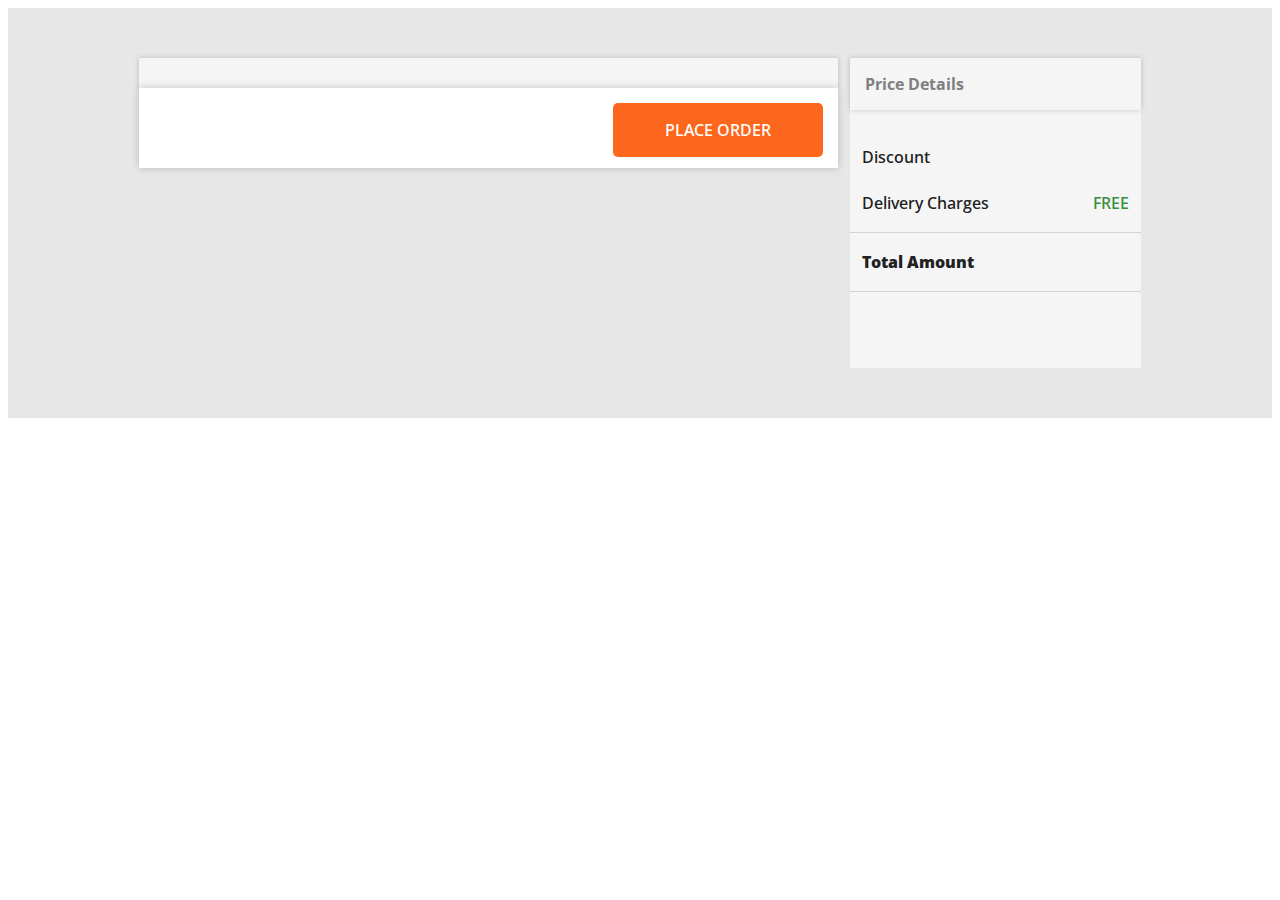
<file: index.html>
<!DOCTYPE html>
<html lang="en">
<head>
    <meta charset="UTF-8">
    <meta http-equiv="X-UA-Compatible" content="IE=edge">
    <meta name="viewport" content="width=device-width, initial-scale=1.0">
    <title>Cart page</title>
    <link rel="stylesheet" href="styles.css" />
</head>

<body>
    <div class="page-grids">
        <div class="cart-div">
            <div class="cart-heading"></div>

            <!-- Product card -->
            <div class="product-cart-1"></div>
            <div class="place-order">
                <button class="order-btn">PLACE ORDER</button>
                </div>
        </div>

        <!-- side div for price details card -->
        <div class="priceDetails-div">
            <div class="price-heading">Price Details</div>
            <div class="price"></div>
            <div class="discount">
                <div>Discount</div>
                <div class="discount-offered"></div>
            </div>

            <div class="delivery-charges">
                <div>Delivery Charges</div>
                <div class="free">FREE</div>
            </div>
            <hr />

            <div class="total-amount">
                <div>Total Amount</div>
                <div class="amount"></div>
            </div>
            <hr />
            <div class="offer-onAmount"></div>
        </div>
    </div>
    <script src="Cart.js"></script>
</body>

</html>
</file>
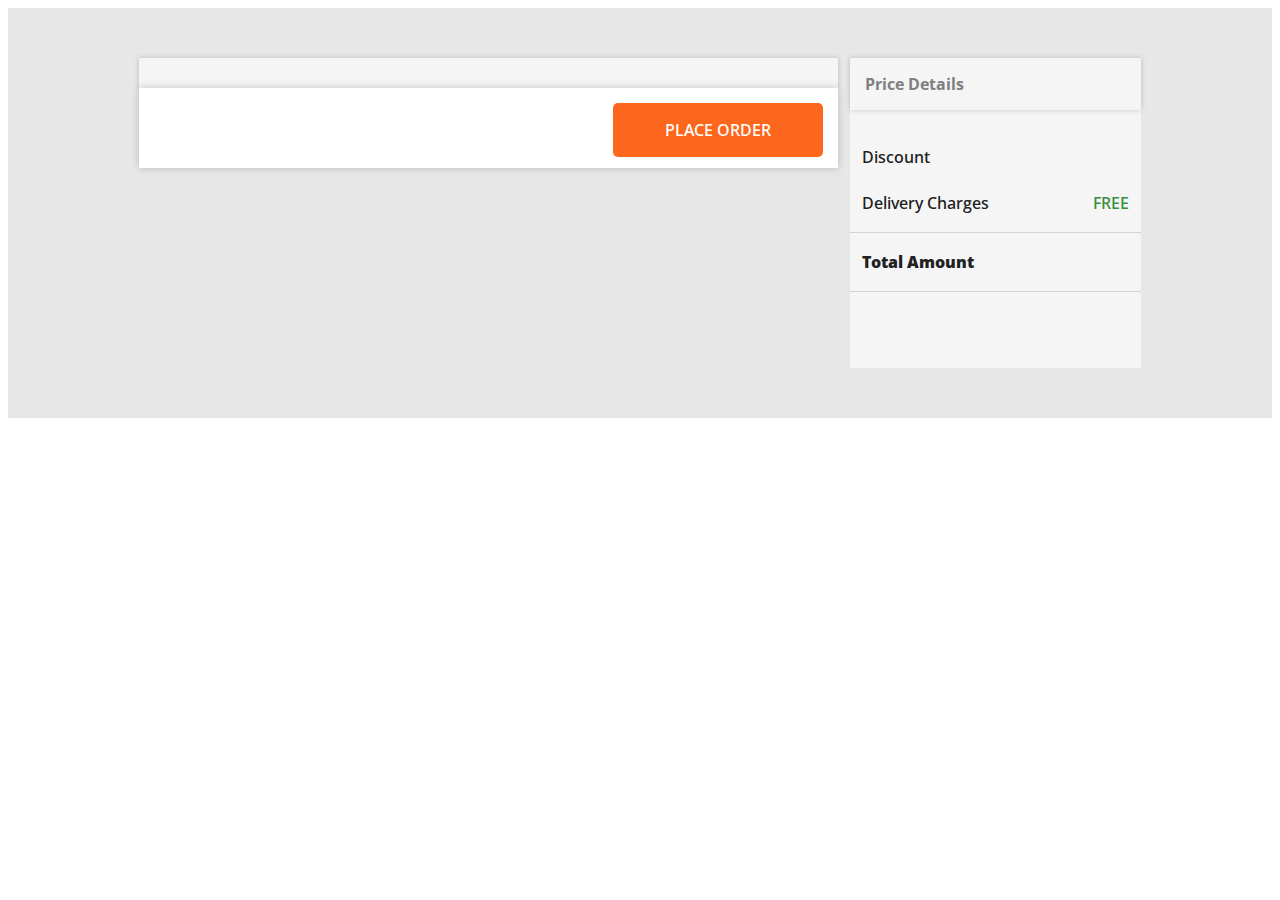
<file: Cart.html>
<!DOCTYPE html>
<html lang="en">

<head>
    <meta charset="UTF-8">
    <meta http-equiv="X-UA-Compatible" content="IE=edge">
    <meta name="viewport" content="width=device-width, initial-scale=1.0">
    <title>Cart page</title>
    <link rel="stylesheet" href="styles.css" />
</head>

<body>
    <div class="page-grids">
        <div class="cart-div">
            <div class="cart-heading"></div>
            <div class="product-cart-1">
            </div>
            <div class="place-order">
                <button class="order-btn">PLACE ORDER</button>
            </div>
        </div>
        <div class="priceDetails-div">
            <div class="price-heading">Price Details</div>
            <div class="price"></div>
            <div class="discount">
                <div>Discount</div>
                <div class="discount-offered"></div>
            </div>
            <div class="delivery-charges">
                <div>Delivery Charges</div>
                <div class="free">FREE</div>
            </div>
            <hr />
            <div class="total-amount">
                <div>Total Amount</div>
                <div class="amount"></div>
            </div>
            <hr />
            <div class="offer-onAmount"></div>
        </div>

    </div>
    <script src="Cart.js"></script>
</body>

</html>
</file>
<file: styles.css>
@import url('https://fonts.googleapis.com/css2?family=Open+Sans:wght@300;400;600;700&display=swap');

:root {
    --main-font: 'Open Sans', sans-serif;
    --product-card-color: whiteSmoke;
    --black-color: black;
    --grey-accent: grey;
    --hsl-light-black: hsl(0deg 0% 13%);
    --white-shade: #ffff;
    --quantity-color: #dee0ee;

}
body {
    font-family: var(--main-font);
  
}
.page-grids {
    display: flex;
    flex-direction: row;
    justify-content: center;
    padding: 50px;
    background-color: rgb(231, 231, 231);
}
.product-cart-outer {
    height: 530px;
}
.cart-div {
    width: 60%;
    height: 100%;
    background-color: var(--product-card-color);
    margin-right: 6px;
}
.cart-heading, .price-heading {
    color: var(--black-color);
    padding: 15px;
    font-weight: bolder;
    font-size:1rem;
    font-family: var(--main-font);
    box-shadow: 0 0 5px rgba(0,0,0,0.2);
    border: none;
}
.price-heading {
    color: var(--grey-accent);
}
.priceDetails-div{
    width: 25%;
    height: 310px;
    background-color: var(--product-card-color);
    margin-left: 6px;
    font-size: 0.8rem;
}
.product-cart-1-outer {
    background-color: var(--product-card-color);
    box-shadow: 0 0 5px rgba(0,0,0,0.2);
    height: 200px;
}
.product-img-outer {
    display: flex;
    flex-direction: column;
    justify-content: flex-start;
}
.product-img {
    display: flex;
    flex-direction: row;
    height: 150px;
    padding:0 3rem;
    padding-top: 0.8rem;
    padding-bottom: 0.3rem;
}

.img {
    width: 70px;
    height: auto;
}
.product-name {
    font-size: 1rem;
    font-family: var(--main-font);
    font-weight: 500;
    padding-left: 2rem;
}
.Product-seller {
    font-family: var(--main-font);
    padding-left: 2rem;
    color: var(--grey-accent);
}
.fAssured-true {
    width: 60px;
}
.Product-details {
    display: flex;
    flex-direction: row;
    justify-content: space-evenly;
    padding-left: 2rem;
}
.final-price {
    display: inline-block;
    font-size: 1rem;
    color: var(--hsl-light-black);
    font-weight: 600;
    margin-right: 8px;
    font-family: var(--main-font);
}
.original-price {
    display: inline-block;
    font-family: var(--main-font);
    text-decoration: line-through;
    color: var(--grey-accent);
    font-size: 0.8rem;
    margin-top: 18px;
    margin-right: 8px;
}
.discount-percentage, .product-offer {
    display: inline-block;
    color: hsl(123deg 43% 39%);
    font-size: 0.8rem;
    font-weight: 600;
    margin-top: 18px;
    margin-right: 6px;
}
._3GN0Y0 {
    margin-top: 18px;
}

.product-cart1-delivery-details {
    padding-left: 5rem;
}

.product-delivery-date {
    font-size: 0.8rem;
    color: var(--hsl-light-black);
    line-height: 1.4;
    font-family: var(--main-font);
}
.strike-fee {
    text-decoration: line-through;
}
.product-replacement {
    font-size: 0.75rem;
    color: var(--hsl-light-black);
    line-height: 1.4;
    font-family: var(--main-font);
}
.quantity {
    display: flex;
    align-items: center;
    justify-content: center;
    padding: 0;
  }
  #quantity__minus,
  #quantity__plus {
    display: block;
    width: 25px;
    height: 25px;
    margin: 0;
    background: linear-gradient(hsl(0deg 0% 100%),hsl(0deg 0% 98%));
    border:1px solid hsl(0deg 0% 76%);
    text-decoration: none;
    text-align: center;
    line-height: 23px;
  }
  #quantity__minus:hover,
  #quantity__plus:hover {
    background: #9a9a9c;
    color: var(--white-shade)f;
    border-radius: 100%;
  } 
  #quantity__minus {
    border-radius: 50%;
    display: flex;
   justify-content: center;
   align-items: center;
  }
  #quantity__plus {
    border-radius: 50%;
    display: flex;
   justify-content: center;
   align-items: center;
  }
  #quantity__input {
    width: 35px;
    height: 20px;
    margin: 0;
    padding: 0;
    font-weight: 550;
    text-align: center;
    border-top: 2px solid var(--quantity-color);
    border-bottom: 2px solid var(--quantity-color);
    border-left: 1px solid var(--quantity-color);
    border-right: 2px solid var(--quantity-color);
    background: var(--white-shade);
    color: #8184a1;
  }
  .minus, .plus {
      font-size: 1.5rem;
  }
  .quantity__minus:link,
  .quantity__plus:link {
    color: #8184a1;
  } 
  .quantity__minus:visited,
  .quantity__plus:visited {
    color: var(--white-shade);
  }
  .cart-action {
    display: flex;
    flex-direction: row;
    padding: 0 2rem;
    padding-top: 1rem;
    padding-bottom: 1rem;
    box-shadow: 2px 2px 5px rgba(0,0,0,0.1);
  }
  .action-btn {
      display: flex;
      flex-direction: row;;
      font-size: 1rem;
      color: var(--hsl-light-black);
      font-weight: 550;
  }
  .save-later, .remove-btn {
     padding:0 18px;
     color: var(--hsl-light-black);
     cursor: pointer;
     background-color: transparent;
     border: none;
     font-weight: 550;
     font-family: var(--main-font);
  }
  .save-later:hover, .remove-btn:hover {
      color: blue;
  }

  .price, .discount,.total-amount, .offer-onAmount, .delivery-charges {
    display: flex;
    flex-direction: row;
    justify-content: space-between;
    padding: 12px;
    font-size: 1rem;
    color: var(--hsl-light-black);
    font-family: var(--main-font);
    font-weight: 550;
  }
  .discount-offered, .free, .offer-onAmount {
      color: hsl(123deg 43% 39%);
  }
  .total-amount {
    font-weight: 800;
}
hr {
    border: none;
    height: 0.2px;
    color: var(--hsl-light-black); 
    background: lightgray;
}
.place-order {
    height: 80px;
    background: var(--white-shade);
    box-shadow: 0 0 8px rgba(0,0,0,0.2);
}
.order-btn {
    float: right;
    font-size: 1rem;
    padding: 1rem;
    width: 30%;
    border: none;
    background-color: hsl(20deg 97% 55%);
    color: var(--white-shade);;
    font-family: var(--main-font);
    font-weight: 550;
    position: relative;
    right: 15px;
    top: 15px;
    border-radius: 5px;
}
</file>
